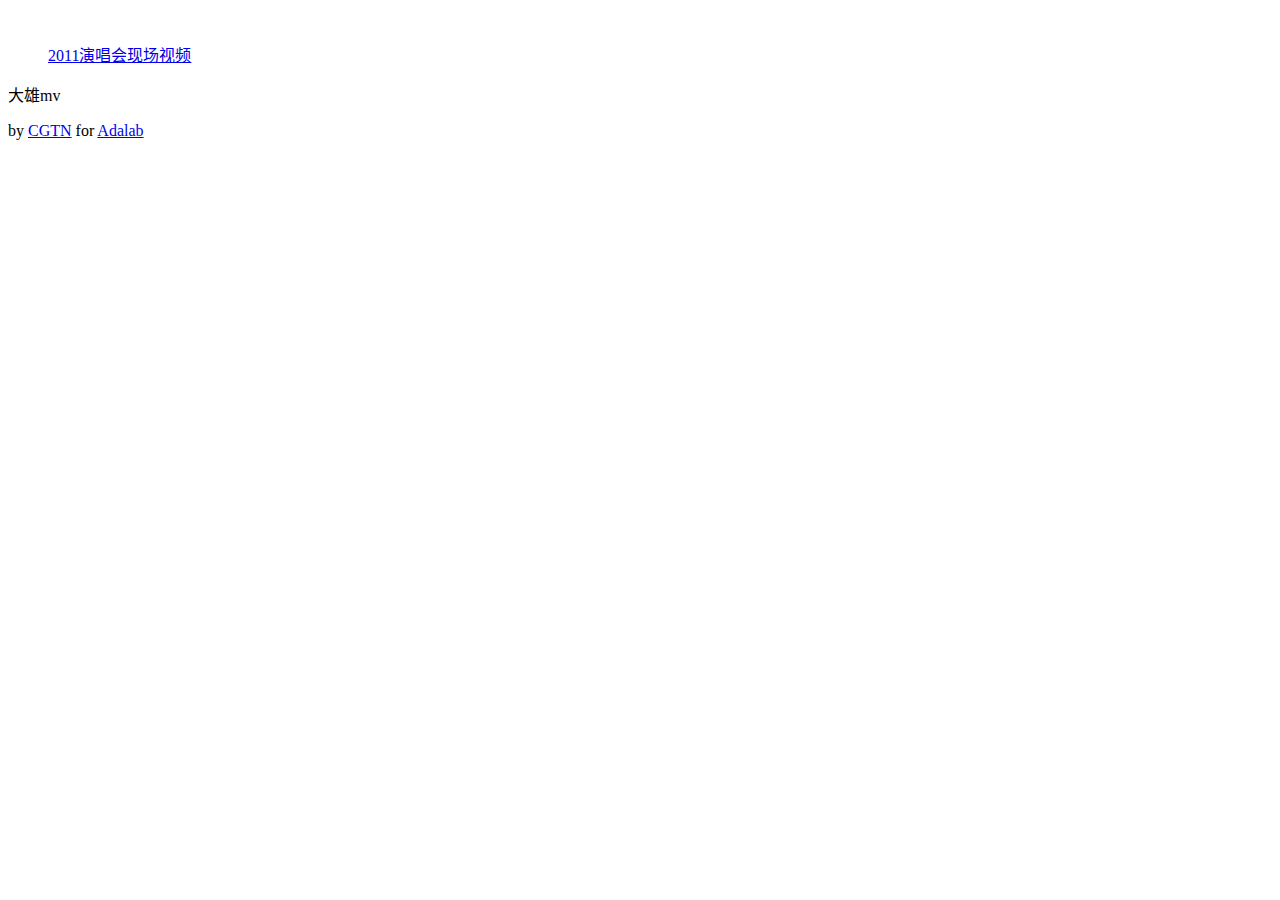
<file: bilibili.html>
<!DOCTYPE html>

<html lang="zh-CN">

<head>
    <meta charset="utf-8">
    <title> 大雄-live </title>
</head>

<body>
<header><img scr="https://s1.ax1x.com/2022/03/20/qebgnU.jpg"></header>
    <main>
  <aside><ul><a href="https://b23.tv/5xVMZ5S">2011演唱会现场视频</a></ul>
        </aside>
        <article>
            <p>大雄mv</p>
        </article>
        </main>

        <footer>by <a href="https://www.zhihu.com/people/zhang-ying-nuo-44" target="_blank">CGTN</a> for <a href="https://www.adalab.cn" target="_blank">Adalab</a>
            </footer>
  
</body>

</html>
</file>
